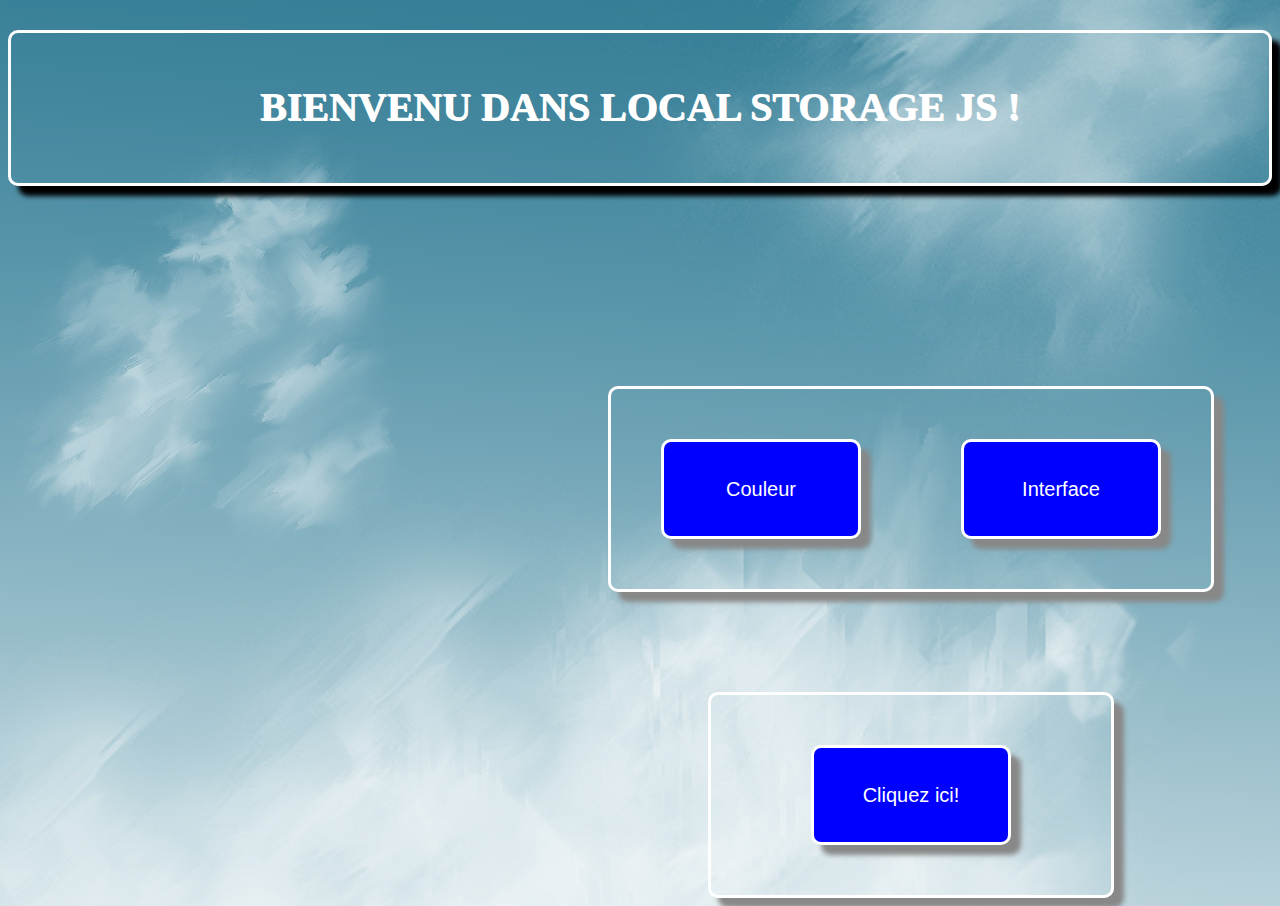
<file: index.html>
<!DOCTYPE html>
<html>
  <head>
    <meta charset="utf-8">
    <link rel="stylesheet" href="style.css" media="screen" title="no title">
    <link rel="stylesheet" href="index2.html" media="screen" title="no title">
    <title>Local storage JS</title>
  </head>
  <body>
    <h3>BIENVENU DANS LOCAL STORAGE JS !</h3>
<main>

<div class="containeur">

<form class="redirection" action="index2.html">
    <input type="submit" name="name" value="Couleur">
</form>

<form class="parla" action="index3.html">
    <input type="submit" name="name" value="Interface">
</form>

</div>

</main>

<div class="compteur">


<p><button onclick="clickCounter()" type="button">Cliquez ici!</button></p>
<div id="result"></div>
</div>

</div>


<script type="text/javascript">
localStorage.setItem("couleur","vert");
localStorage.setItem("vert","#98BE65")
</script>
<script>
function clickCounter() {
    if(typeof(Storage) !== "undefined") {
        if (sessionStorage.clickcount) {
            sessionStorage.clickcount = Number(sessionStorage.clickcount)+1;
        } else {
            sessionStorage.clickcount = 1;
        }
        document.getElementById("result").innerHTML = "Vous avez cliqué " + sessionStorage.clickcount + " fois dans cette session.";
    } else {
        document.getElementById("result").innerHTML = "Error.";
    }
}
</script>
  </body>
</html>
</file>
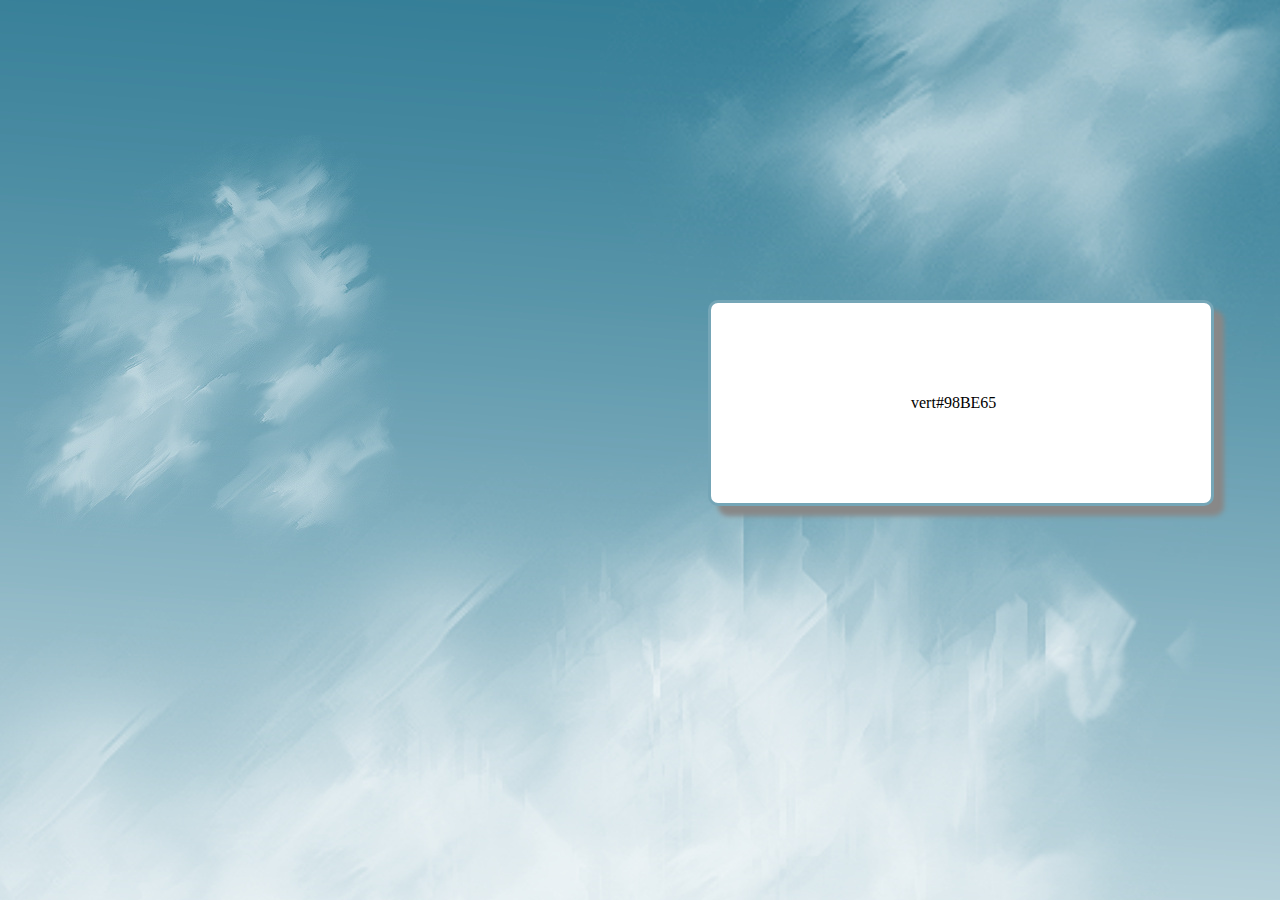
<file: index2.html>
<!DOCTYPE html>
<html>
  <head>
    <meta charset="utf-8">
    <link rel="stylesheet" href="style2.css" media="screen" title="no title">
    <title>Local Storage JS</title>

  </head>
  <body>

  <p id="couleur">
    hola
  </p>

  <script type="text/javascript">

  document.getElementById("couleur").innerHTML = localStorage.getItem("couleur")+ localStorage.getItem("vert");

  </script>
  </body>
</html>
</file>
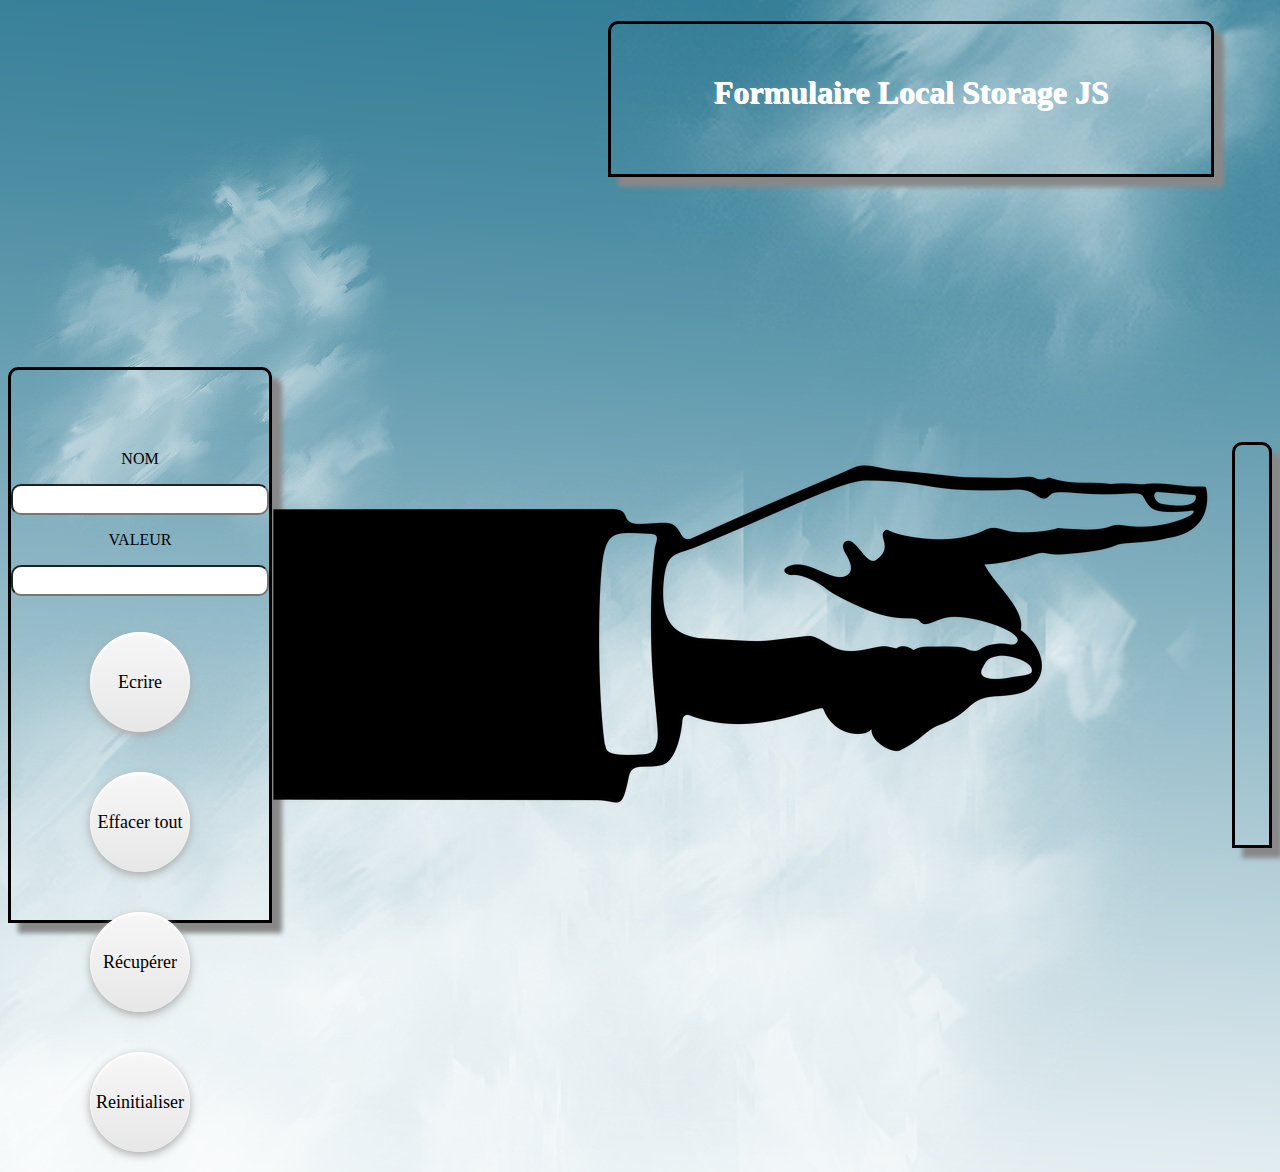
<file: index3.html>
<!DOCTYPE html>
<html>
  <head>
    <meta charset="utf-8">
    <link rel="stylesheet" href="style3.css" media="screen" title="no title">
    <title>Local Storage JS</title>
  </head>
  <body>
    <h1>Formulaire Local Storage JS</h1>

<div id="wrap">

	<form>
    <div class="form">

		<p><label>NOM</label></p>
		<p><input id="nom" name="nom" type="text"></p>
		<p><label>VALEUR</label></p>
		<p><input id="valeur" name="valeur" type="text"></p>

			<input type="button" value="Ecrire" id="stockage">
			<input type="reset" value="Effacer tout" id="effacer">
			<input type="button" value="Récupérer" id="lecture">
      <button id ="clear" onclick="window.localStorage.clear();">Reinitialiser</button>
		</p>
  </div>
	</form>

  <img src="fleche.png" alt="" />

  <div class="containeur1">
    <p id="yo"></p>
  </div>
</div>
<script>

document.getElementById('stockage').onclick = function() {
	if(typeof localStorage!='undefined' && JSON) {
		var coordonnees = {
			nom:document.getElementById('nom').value,
			valeur:document.getElementById('valeur').value,

		};
		localStorage.setItem('coord',JSON.stringify(coordonnees));
		alert("Mémorisation effectuée");
	} else alert("localStorage n'est pas supporté");
};

document.getElementById('lecture').onclick = function() {
	if(typeof localStorage!='undefined' && JSON) {
		var coordonnees = JSON.parse(localStorage.getItem('coord'));
		document.getElementById('nom').value = coordonnees.nom;
		document.getElementById('valeur').value = coordonnees.valeur;

    document.getElementById('yo').innerHTML = coordonnees.nom + " " + coordonnees.valeur;
		alert("Recupération des données.");
	} else alert("localStorage n'est pas supporté");
};

document.getElementById('supression').onclick = function(){
  document.getElementById('nom').value = coordonnees.nom;
  document.getElementById('valeur').value = coordonnees.valeur;
  localStorage.clear();
}

</script>


  </body>
</html>
</file>
<file: style.css>
body{
  background-image:url(rih.jpeg);
  background-repeat: no-repeat;
}

input{
  background-color: blue;
  color: white;
  height: 100px;
  width: 200px;
  border: 3px solid white;
  border-radius: 10px;
  font-size: 20px;
  box-shadow: 10px 10px 5px #888888;
}

button{
  background-color: blue;
  color: white;
  height: 100px;
  width: 200px;
  border: 3px solid white;
  border-radius: 10px;
  font-size: 20px;
  box-shadow: 10px 10px 5px #888888;
}

.containeur{
  display: flex;
  justify-content: space-around;
  align-items: center;
  margin-top: 200px;
  border: 3px solid white;
  border-radius: 10px;
  height: 200px;
  width: 600px;
  box-shadow: 10px 10px 5px #888888;

}

main{
  margin-left: 600px;
}

.compteur{
  display: flex;
  align-items: center;
  margin-left: 700px;
  margin-top: 100px;
  border: 3px solid white;
  border-radius: 10px;
  height: 200px;
  width: 300px;
  box-shadow: 10px 10px 5px #888888;
  padding-left: 100px;
}

h3{
  text-align: center;
  margin-top: 30px;
  text-shadow: 1px 1px;
  color: white;
  font-size: 40px;
  border: 3px solid white;
  border-radius: 10px;
  height: 100px;
  width: auto;
  box-shadow: 10px 10px 5px black;
  padding-top: 50px;
}
</file>
<file: style2.css>
body{
  background-image:url(rih.jpeg);
  background-repeat: no-repeat;
}

p{
    display: flex;
    align-items: center;
    margin-left: 700px;
    margin-top: 300px;
    border: 3px solid #75A6B7;
    border-radius: 10px;
    height: 200px;
    width: 300px;
    box-shadow: 10px 10px 5px #888888;
    padding-left: 200px;
    background-color: white;
}
</file>
<file: style3.css>
body{
  background-image:url(rih.jpeg);
  background-repeat: no-repeat;
}


.containeur1{
  height: 400px;
  width: 400px;
  border: 3px solid black;
  border-radius: 10px 10px 0px 0px;
  box-shadow: 10px 10px 5px #888888;
}

#wrap{
  display: flex;
  flex-direction: row;
  align-items: center;
  justify-content: space-around;
  margin-top: 180px;
}

form{
  height:550px;
  width: 400px;
  border: 3px solid black;
  border-radius: 10px 10px 0px 0px;
  box-shadow: 10px 10px 5px #888888;
  text-align: center;

}

.form{
  margin-top: 80px;
}

h1{
  height:100px;
  width: 600px;
  border: 3px solid black;
  padding-top: 50px;
  margin-left: 600px;
  text-align: center;
  text-shadow: 1px 1px;
  color: white;
  border-radius: 10px 10px 0px 0px;
  box-shadow: 10px 10px 5px #888888;
}

input{
  width: 250px;
  border-radius: 10px 10px 10px 10px;
}

#nom{
  height: 25px;
}

#valeur{
  height: 25px;
}

#stockage{
border-radius:50%;
width:100px;
height:100px;
background: linear-gradient(#f7f7f7, #e7e7e7);
box-shadow: 0px 3px 8px #aaa, inset 0px 2px 3px #fff;
border:none;
outline:none;
font: 18px Tahoma bold;
color: black;
text-shadow: 1px 1px 1px lighgrey;
margin:20px;
}

#effacer{
  border-radius:50%;
  width:100px;
  height:100px;
  background: linear-gradient(#f7f7f7, #e7e7e7);
  box-shadow: 0px 3px 8px #aaa, inset 0px 2px 3px #fff;
  border:none;
  outline:none;
  font: 18px Tahoma bold;
  color: black;
  text-shadow: 1px 1px 1px lighgrey;
  margin:20px;
}

#lecture{
  border-radius:50%;
  width:100px;
  height:100px;
  background: linear-gradient(#f7f7f7, #e7e7e7);
  box-shadow: 0px 3px 8px #aaa, inset 0px 2px 3px #fff;
  border:none;
  outline:none;
  font: 18px Tahoma bold;
  color: black;
  text-shadow: 1px 1px 1px lighgrey;
  margin:20px;
}

#clear{
  border-radius:50%;
  width:100px;
  height:100px;
  background: linear-gradient(#f7f7f7, #e7e7e7);
  box-shadow: 0px 3px 8px #aaa, inset 0px 2px 3px #fff;
  border:none;
  outline:none;
  font: 18px Tahoma bold;
  color: black;
  text-shadow: 1px 1px 1px lighgrey;
  margin:20px;
}
</file>
